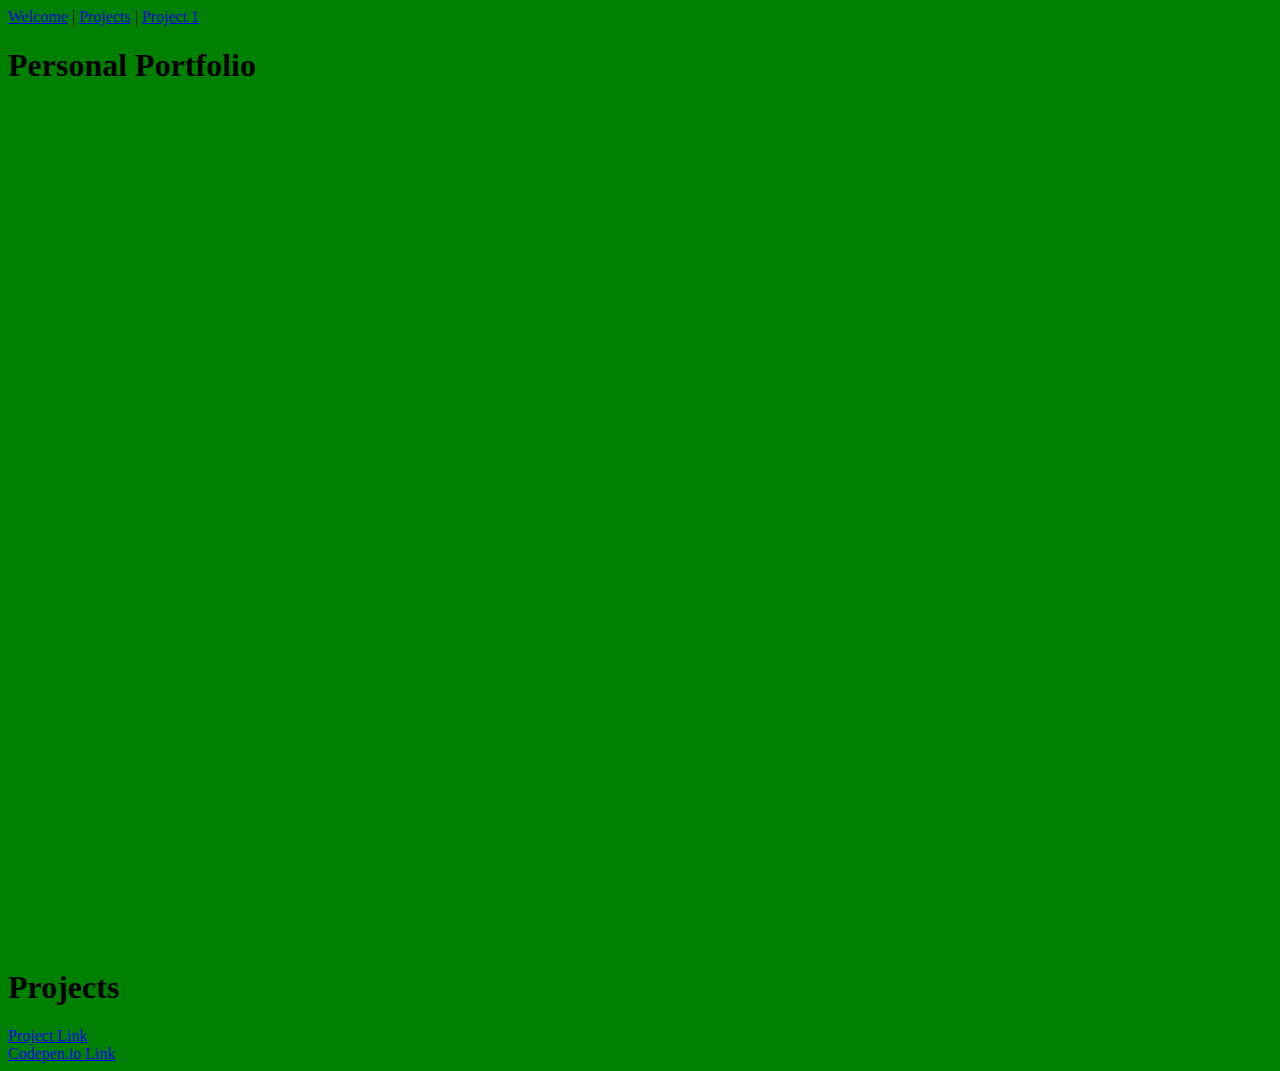
<file: Personal Portfolio Webpage/index.html>
<!DOCTYPE html>
<html>
<head>
    
    <meta name="viewport" content="width=device-width, initial-scale=1.0">
    <meta charset="utf-8">
    <style>
        @media screen and (min-width: 480px) {
            body {
            background-color: green;
            }
        }
        #welcome-section {
                height: 100vh;
            }
        nav {
            position: sticky;
            top: 1px;
        }
    </style>
    <title>My Personal Portfolio Page</title>
</head>
<body id="main">
    <nav id="navbar">
            <a href="#welcome-section" class="nav-link">Welcome</a> | 
            <a href="#projects" class="nav-link">Projects</a> | 
            <a href="#project1" class="nav-link">Project 1</a>
    </nav> 
    <section id="welcome-section">
        <h1 id="title"> Personal Portfolio</h1>

    </section>


    <section id="projects">
        <h1 id="title"> Projects</h1>

        <div class="project-tile" id="project1">


        </div>
        <a href="example.com" target="_blank" id="project-link">Project Link</a>
    </section>

    <a href="https://codepen.io/kaitlynlilith" target="_blank" id="profile-link">Codepen.io Link</a>

</body>
</html>
</file>
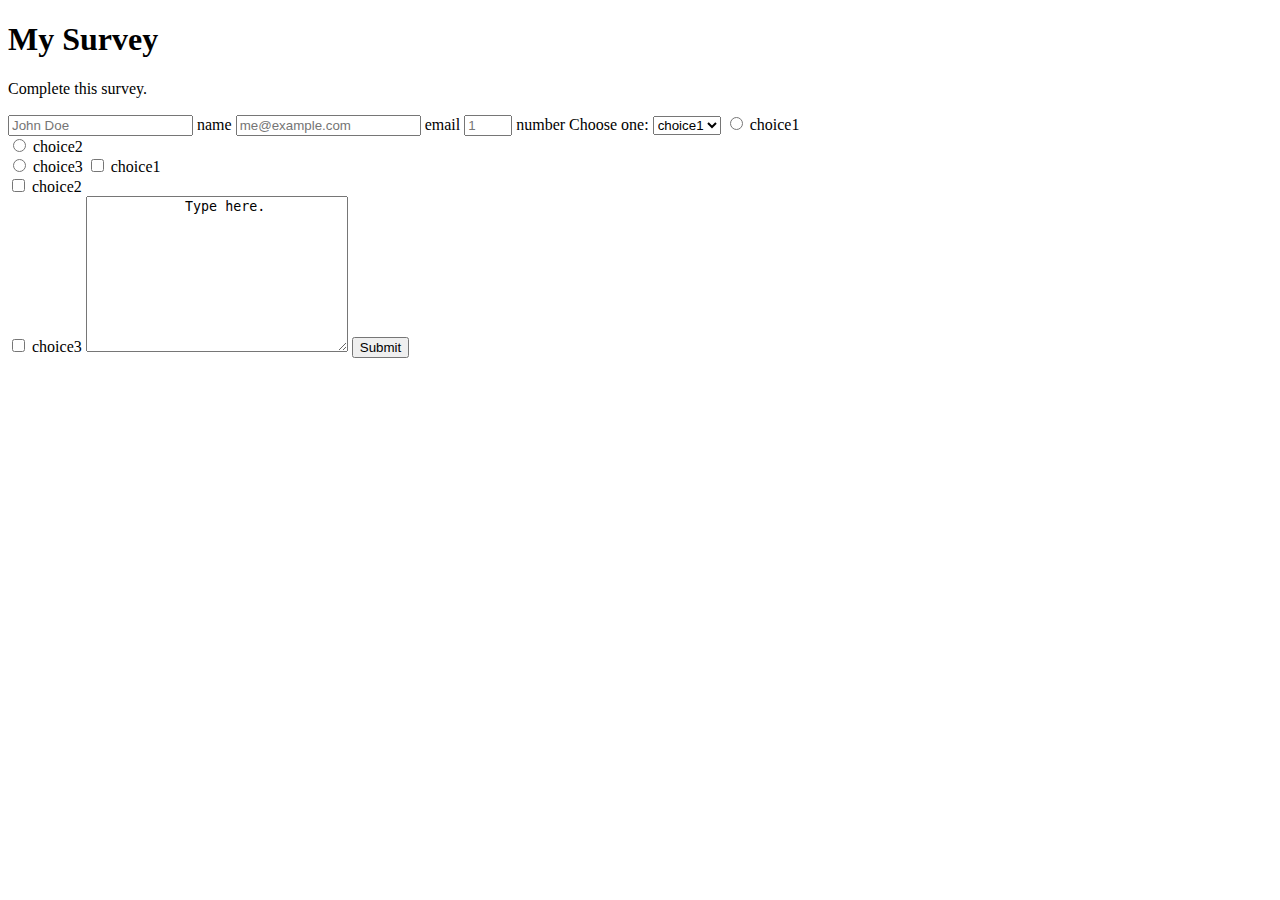
<file: Survey Form/index.html>
<!DOCTYPE html>
<html>
<head>
    <style>
       
    </style>
<meta charset="utf-8">
<title>My Survey page</title>
</head>
<body id="main">

    <h1 id="title">My Survey</h1>

    <p id="description">Complete this survey.</p>

    <form id="survey-form">
        <label for="name" id="name-label">
            <input type="text" id="name"  placeholder="John Doe" required>
            name
        </label>

        <label for="email"  id="email-label"  >
            <input type="email" id="email" placeholder="me@example.com" required>
            email
        </label>

        <label for="number" id="number-label"  placeholder="1">
            <input type="number" id="number" min="1" max="5" placeholder="1" required>
            number
        </label>

        <label for="dropdown">Choose one:</label>

        <select name="dropdown" id="dropdown">
            <option value="choice1">choice1</option>
            <option value="choice2">choice2</option>
            <option value="choice3">choice3</option>
            <option value="choice4">choice4</option>
        </select> 
        
        <input type="radio" id="choice10" name="choice" value="choice10">
        <label for="choice10">choice1</label><br>
        <input type="radio" id="choice20" name="choice" value="choice20">
        <label for="choice20">choice2</label><br>
        <input type="radio" id="choice30" name="choice" value="choice30">
        <label for="choice30">choice3</label>


        <input type="checkbox" id="choice100" name="choice100" value="choice100">
        <label for="choice100"> choice1</label><br>
        <input type="checkbox" id="choice200" name="choice200" value="choice200">
        <label for="choice200"> choice2</label><br>
        <input type="checkbox" id="choice300" name="choice300" value="choice300">
        <label for="choice300"> choice3</label>

        <textarea name="message" rows="10" cols="30">
            Type here.
        </textarea> 

        <input type="submit" value="Submit" id="submit">

    </form>


</body>
</html>
</file>
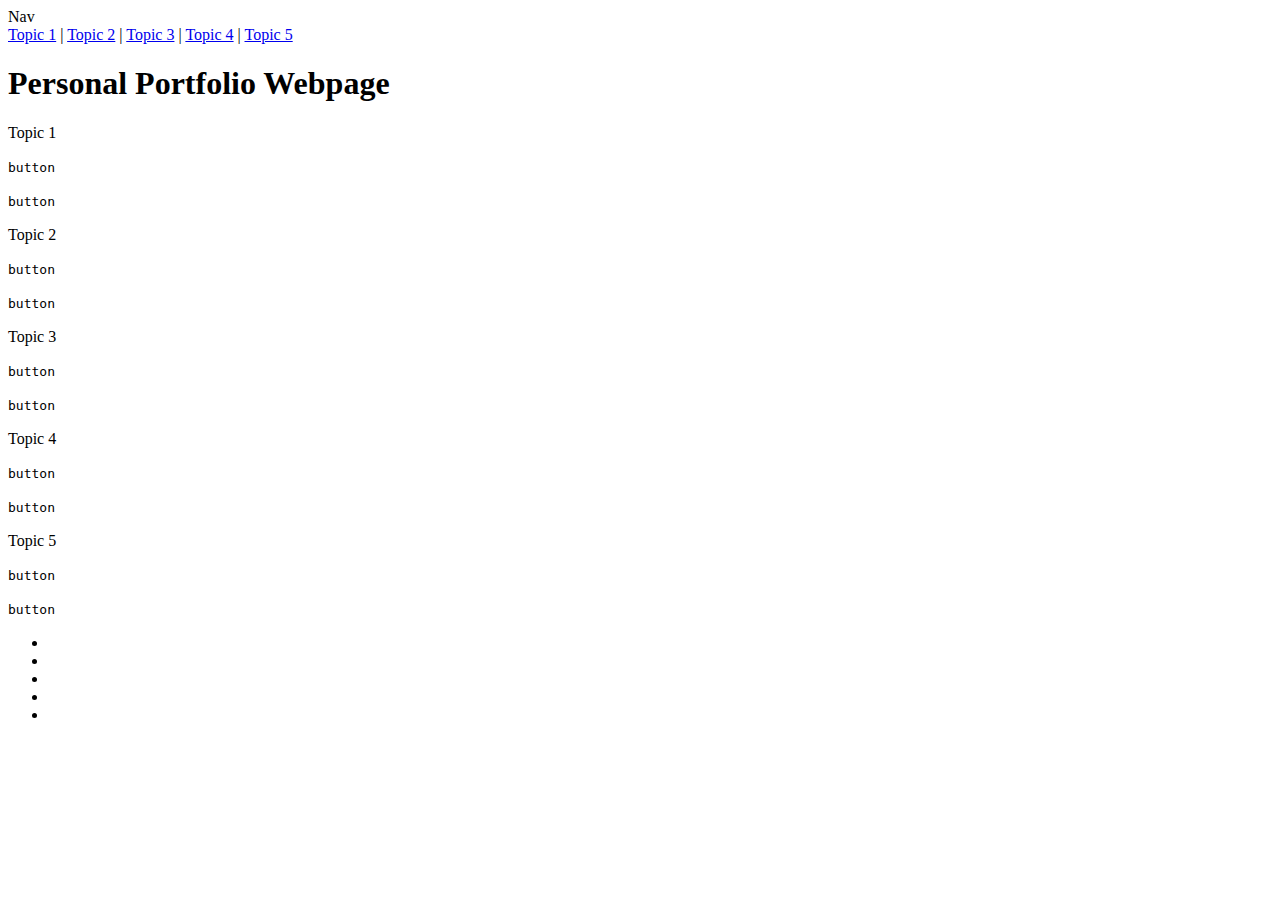
<file: Technical Documentation Page/index.html>
<!DOCTYPE html>
<html>
<head>
    
    <meta name="viewport" content="width=device-width, initial-scale=1.0">
    <meta charset="utf-8">
    <style>
        
    </style>
<title>My Technical Documentation Page</title>
</head>
<body id="main">

    <div class="row">
        <nav id="navbar" class="col-2 menu">
            <header>
                Nav
            </header>

            <a href="#Topic_1" class="nav-link">Topic 1</a> |
            <a href="#Topic_2" class="nav-link">Topic 2</a> |
            <a href="#Topic_3" class="nav-link">Topic 3</a> |
            <a href="#Topic_4" class="nav-link">Topic 4</a> |
            <a href="#Topic_5" class="nav-link">Topic 5</a> 
        </nav> 
    

        <main class="col-8" id="main-doc">

            <h1 id="title">Personal Portfolio Webpage</h1>

            <section class="main-section" id="Topic_1">
                <header>Topic 1</header>
                <p></p>
                <p> <code>button</code></p>
                <p></p>
                <p> <code>button</code></p>
            </section> 

            <section class="main-section" id="Topic_2">
                <header>Topic 2</header>
                <p></p>
                <p> <code>button</code></p>
                <p></p>
                <p> <code>button</code></p>
            </section> 

            <section class="main-section" id="Topic_3">
                <header>Topic 3</header>
                <p></p>
                <p> <code>button</code></p>
                <p></p>
                <p> <code>button</code></p>
            </section>

            <section class="main-section" id="Topic_4">
                <header>Topic 4</header>
                <p></p>
                <p> <code>button</code></p>
                <p></p>
                <p> <code>button</code></p>
            </section>

            <section class="main-section" id="Topic_5">
                <header>Topic 5</header>
                <p></p>
                <p> <code>button</code></p>
                <p></p>
                <p> <code>button</code></p>
                <ul>
                    <li></li>
                    <li></li>
                    <li></li>
                    <li></li>
                    <li></li>
                </ul>
            </section> 
        </main>
    </div>
</body>
</html>
</file>
